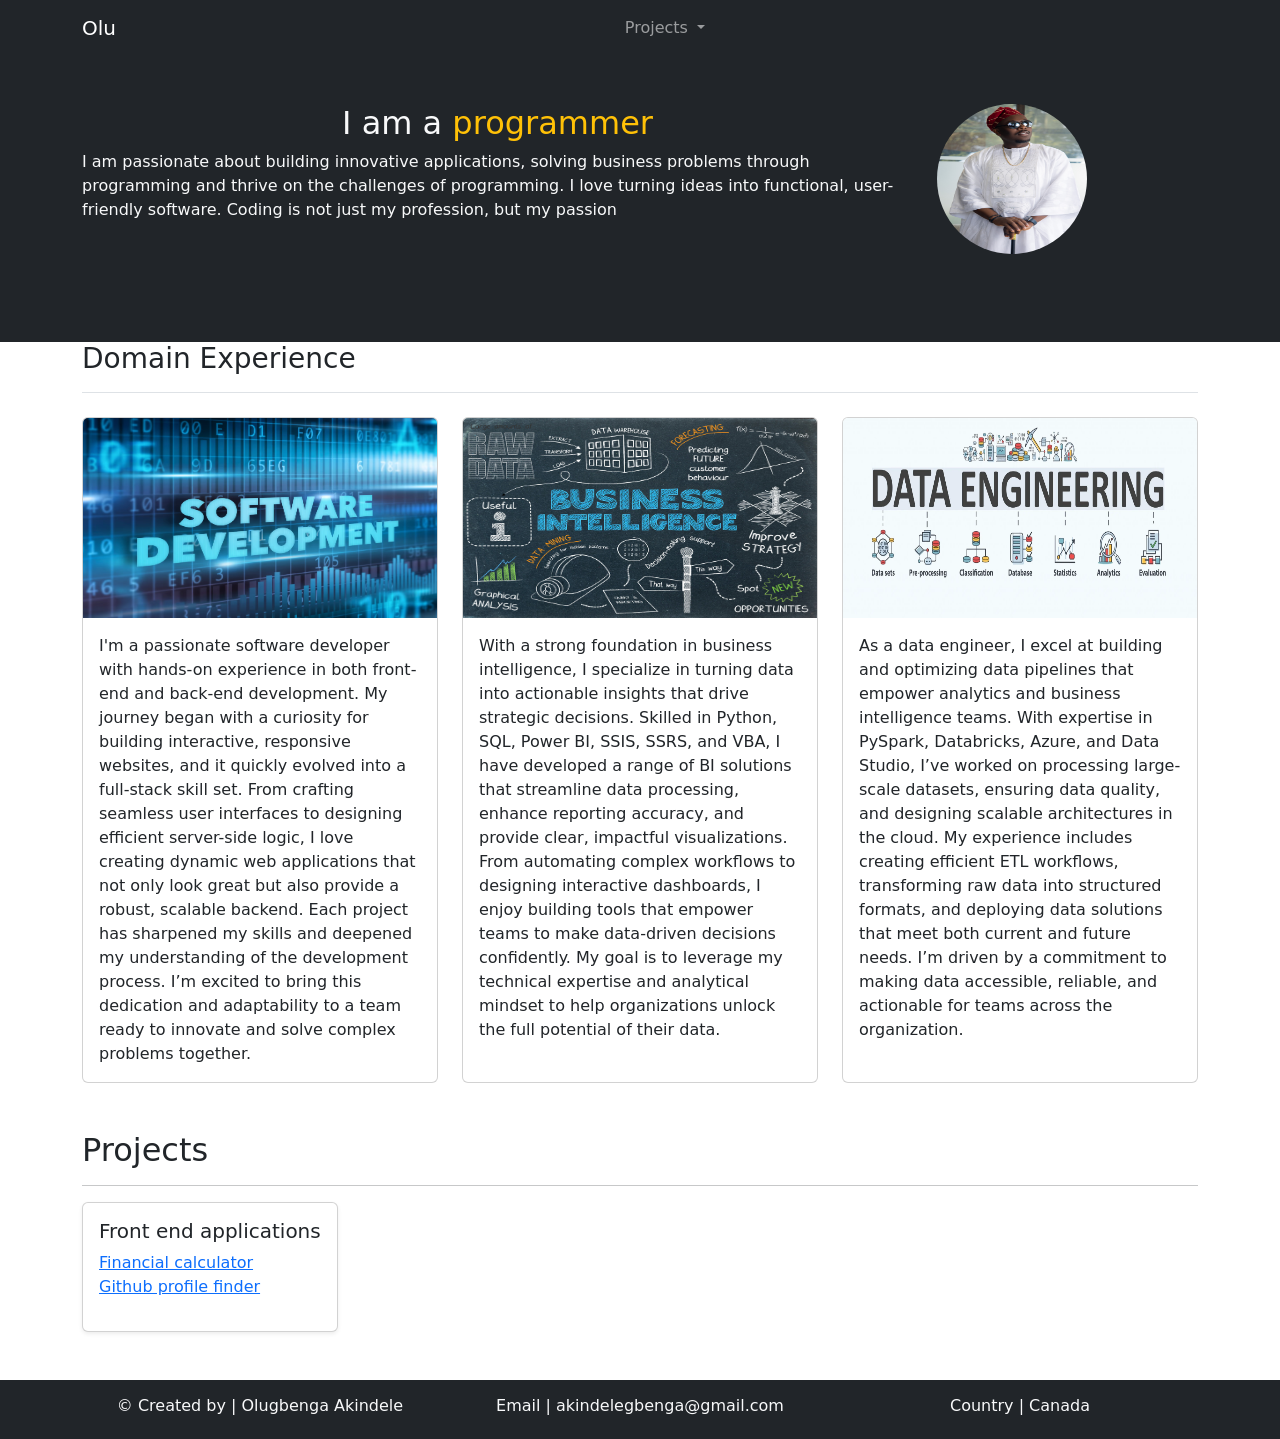
<file: index.html>
<!doctype html>
<html lang="en">
  <head>
    <meta charset="utf-8">
    <meta name="viewport" content="width=device-width, initial-scale=1">
    <title>Olugbenga Akindele</title>
    <link href="https://cdn.jsdelivr.net/npm/bootstrap@5.3.3/dist/css/bootstrap.min.css" rel="stylesheet" integrity="sha384-QWTKZyjpPEjISv5WaRU9OFeRpok6YctnYmDr5pNlyT2bRjXh0JMhjY6hW+ALEwIH" crossorigin="anonymous">
    <link rel="stylesheet" href="style.css">
</head>
  <body>
    <special-header></special-header> 

    <section  class="bg-dark text-light p-5 text-center">
        <div class="container">
            <div class="row d-sm-flex">
                <div class="col-sm-12 col-md-9">
                    <h2>I am a <span class="text-warning">programmer</span></h2>
                    <p class= "text-start">
                        I am passionate about building innovative applications, solving business problems through programming and thrive on the challenges of programming. I love turning ideas into functional, user-friendly software. Coding is not just my profession, but my passion
                    </p>
                </div>
                <div class="col-sm-12 col-md-3 text-center mb-4 d-sm-flex">
                    <img src="img/profile.jpg" 
                        class="rounded-circle mb-3" 
                        alt="Profile Picture" 
                        style="width: 150px; height: 150px;"
                    >
                    
                </div>
                
            </div> 

        </div>
    </section>
    <section>
        <div class="container">
            <div class="col-12 border-bottom pb-2 mb-4">
                <h3>Domain Experience</h3>
            </div>
            <div class="row">
                <!-- Column Software Development -->
                <div class="col-4">
                    <div class="card h-100">
                        <div style="height: 200px;" class="overflow-hidden">
                            <img class="card-img-top h-100 w-100" src="img/software_dev.png" alt="">
                        </div>
                        <div class="card-body">
                            <p class="card-text">
                                I'm a passionate software developer with hands-on experience in both front-end and back-end development. My journey began with a curiosity for building interactive, responsive websites, and it quickly evolved into a full-stack skill set. From crafting seamless user interfaces to designing efficient server-side logic, I love creating dynamic web applications that not only look great but also provide a robust, scalable backend. Each project has sharpened my skills and deepened my understanding of the development process. I’m excited to bring this dedication and adaptability to a team ready to innovate and solve complex problems together.
                            </p>
                        </div>
                    </div>
                </div>
                <!-- Column BI Developer -->
                <div class="col-4">
                    <div class="card h-100">
                        <div style="height: 200px;" class="overflow-hidden">
                            <img class="card-img-top h-100 w-100" src="img/business_intelligence.jpg" alt="">
                        </div>
                        <div class="card-body">
                            <p class="card-text">
                                With a strong foundation in business intelligence, I specialize in turning data into actionable insights that drive strategic decisions. Skilled in Python, SQL, Power BI, SSIS, SSRS, and VBA, I have developed a range of BI solutions that streamline data processing, enhance reporting accuracy, and provide clear, impactful visualizations. From automating complex workflows to designing interactive dashboards, I enjoy building tools that empower teams to make data-driven decisions confidently. My goal is to leverage my technical expertise and analytical mindset to help organizations unlock the full potential of their data.
                            </p>
                        </div>
                    </div>
                </div>
                <!-- Column Data Engineering -->
                <div class="col-4">
                    <div class="card h-100">
                        <div style="height: 200px;" class="overflow-hidden">
                            <img class="card-img-top h-100 w-100" src="img/data_engineering.webp" alt="">
                        </div>
                        <div class="card-body">
                            <p class="card-text">
                                As a data engineer, I excel at building and optimizing data pipelines that empower analytics and business intelligence teams. With expertise in PySpark, Databricks, Azure, and Data Studio, I’ve worked on processing large-scale datasets, ensuring data quality, and designing scalable architectures in the cloud. My experience includes creating efficient ETL workflows, transforming raw data into structured formats, and deploying data solutions that meet both current and future needs. I’m driven by a commitment to making data accessible, reliable, and actionable for teams across the organization.
                            </p>
                        </div>
                    </div>
                </div>
            </div>
        </div>
    </section>

    <!--  project section -->
    <section>
        <div class="container my-5">
            <h2>Projects</h2>
            <hr>
            <div class="row">
                <div class="col-auto">
                    <div class="card shadow-sm">
                        <div class="card-body">
                            <h5 class="card-title">Front end applications</h5>
                            <ul class="list-unstyled">
                                <li><a href="fend.html">Financial calculator</a></li>
                                <li><a href="fend.html">Github profile finder</a></li>
                            </ul>
                        </div>
                    </div>
                </div>
                
            </div>
        </div>
        
    </section>
    <!-- footer section -->
    <special-footer></special-footer>
    


    <script src="js/templ.js"></script>
    <script src="https://cdn.jsdelivr.net/npm/bootstrap@5.3.3/dist/js/bootstrap.bundle.min.js" integrity="sha384-YvpcrYf0tY3lHB60NNkmXc5s9fDVZLESaAA55NDzOxhy9GkcIdslK1eN7N6jIeHz" crossorigin="anonymous"></script>
  </body>
</html>
</file>
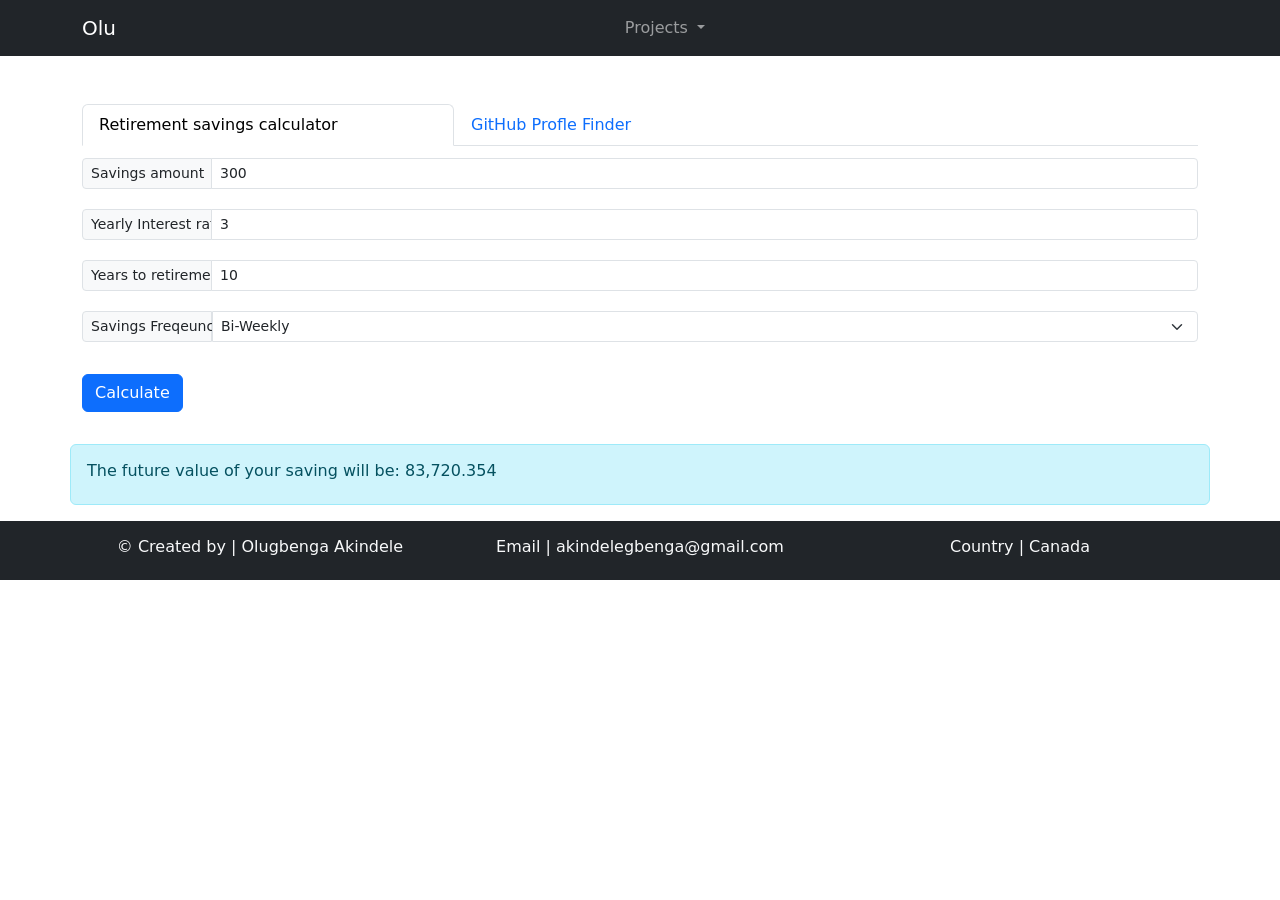
<file: fend.html>
<!doctype html>
<html lang="en">
  <head>
    <meta charset="utf-8">
    <meta name="viewport" content="width=device-width, initial-scale=1">
    <title>Bootstrap demo</title>
    <link href="https://cdn.jsdelivr.net/npm/bootstrap@5.3.3/dist/css/bootstrap.min.css" rel="stylesheet" integrity="sha384-QWTKZyjpPEjISv5WaRU9OFeRpok6YctnYmDr5pNlyT2bRjXh0JMhjY6hW+ALEwIH" crossorigin="anonymous">
    <link rel="stylesheet" href="style.css">
</head>
  <body>
    <special-header></special-header> 
    <section >
      <div class="container ">
        <div class="row">            
          <div class="col-sm-12 col-9 mx-auto pt-5">
            <ul class="nav nav-tabs">
              <li class="nav-item col-sm-12 col-md-4">
                <a class="nav-link active" aria-current="page" href="#savings" data-bs-toggle="tab">Retirement savings calculator</a>
              </li>

              <li class="nav-item col-sm-12 col-md-4">
                <a class="nav-link" href="#Github" data-bs-toggle="tab">GitHub Profle Finder</a>
              </li>

            </ul>

                <!--  -->
            <div class="tab-content pt-2">

              <div class="active tab-pane fade in show" id="savings">
                <div class="row">
                  <div class="input-group input-group-sm mb-3 pt-1">
                    <span class="input-group-text" id="inputGroup-sizing-sm"  style="width: 130px;">Savings amount</span>
                    <input  id ="samt" type="text" class="form-control" aria-label="Sizing example input" aria-describedby="inputGroup-sizing-sm">
                  </div>
                
                  <div class="input-group input-group-sm mb-3 pt-1">
                      <span class="input-group-text" id="inputGroup-sizing-sm"  style="width: 130px;">Yearly Interest rate</span>
                      <input  id ="intr" type="text" class="form-control" aria-label="Sizing example input" aria-describedby="inputGroup-sizing-sm">
                  </div>
                
                  <div class="input-group input-group-sm mb-3 pt-1">
                    <span class="input-group-text" id="inputGroup-sizing-sm"  style="width: 130px;">Years to retirement</span>
                    <input  id ="yrtrt" type="number" class="form-control" aria-label="Sizing example input" aria-describedby="inputGroup-sizing-sm">
                  </div>
                  
                  <div class="input-group input-group-sm mb-3 pt-1">
                    <span class="input-group-text" id="inputGroup-sizing-sm"  style="width: 130px;">Savings Freqeuncy</span>
                    <select class="form-select mx-0 pt-1" aria-label="Default select example" id="sfreq">
                      <option value="1">Weekly</option>
                      <option value="3">Bi-Weekly</option>
                      <option value="4">Semi Monthly</option>
                      <option value="4">Monthly</option>
                      <option value="4">Semi Yearly</option>
                      <option value="5">Yearly</option>
                    </select>
    
                  </div>

                  <div class="col-auto pt-3">
                      <button  id ="bstgt" type="submit" class="btn btn-primary mb-3" >Calculate</button>
                  </div>
  
                  <div class="card alert alert-info mt-3">
                      <div>
                          <h2 class="h6 class=mb-0" id ="result"><span class="fw-bold"></span></h2>
                      </div>
                  </div>
                </div>
                

              </div>
              
              <!-- Githus Tab -->
              <div class="tab-pane fade in show" id="Github">
                
                <div class="container text-center">
                  <div class="row">
                    <h6 class="text-danger">Looking for a Github profile? Type a name and get a list of first 30 profile that contains that which you typed</h6>
                  </div>                 
                    
                  <div class="row  mx-auto">
                    <div class="container">
                      <div class="row">
                        <div class="col-9 p-2">
                          <input type="text" class="form-control" placeholder="Type in Github  the username" aria-label="Search" id ="gitsearchbox">
                        </div>
                        <div class="col-3 pt-2">
                          <button type="submit" id ="githubsearch" class="btn btn-primary mb-3">Search</button>
                       </div>
                        <hr>
                      </div>
                      <div class="row" id="github-result-row">
                        <div class="col-sm-12 col-md-9">
                          <!-- The table the presents the result -->
                          <table class="table d-none"  id ="github-result-table">
                            <thead>
                              <tr>
                                <th scope="col">#</th>
                                <th scope="col">Username</th>
                                <th scope="col">Page</th>
                                <th scope="col">Stats</th>
                              </tr>
                            </thead>
                            <tbody id ="github-result-table-body">
                              
                            </tbody>
                          </table>
                        </div>
                        <!-- This is the result card for stats when clicke -->
                        <div class="col-sm-12 col-md-3" id = "profile_stats">
                          
                        </div>
                        
                        
                      </div>
                    </div>    
                  </div>
                </div>
              </div>

                      
            </div>          
          </div>       
        </div>
      </div>         
 
    </section>

    <!-- footer section -->
    <special-footer></special-footer>
    
    <script src="js/fend.js" type ="module"></script>
    <script src ="js/data.js" type="module" ></script>
    <script src ="js/windload.js"></script>
    <script src="js/templ.js"></script>
    <script src="https://cdn.jsdelivr.net/npm/bootstrap@5.3.3/dist/js/bootstrap.bundle.min.js" integrity="sha384-YvpcrYf0tY3lHB60NNkmXc5s9fDVZLESaAA55NDzOxhy9GkcIdslK1eN7N6jIeHz" crossorigin="anonymous"></script>
   
    

</body>
</html>
</file>
<file: style.css>
.custom-search-bar {
    max-width: 600px; /* Adjust as needed */
    margin: 20px auto;
    background-color: #f8f9fa; /* Light background color */
    border-radius: 25px;
    border: 1px solid #ddd;
}
.custom-search-bar .form-control {
    border: none;
    box-shadow: none;
}
</file>
